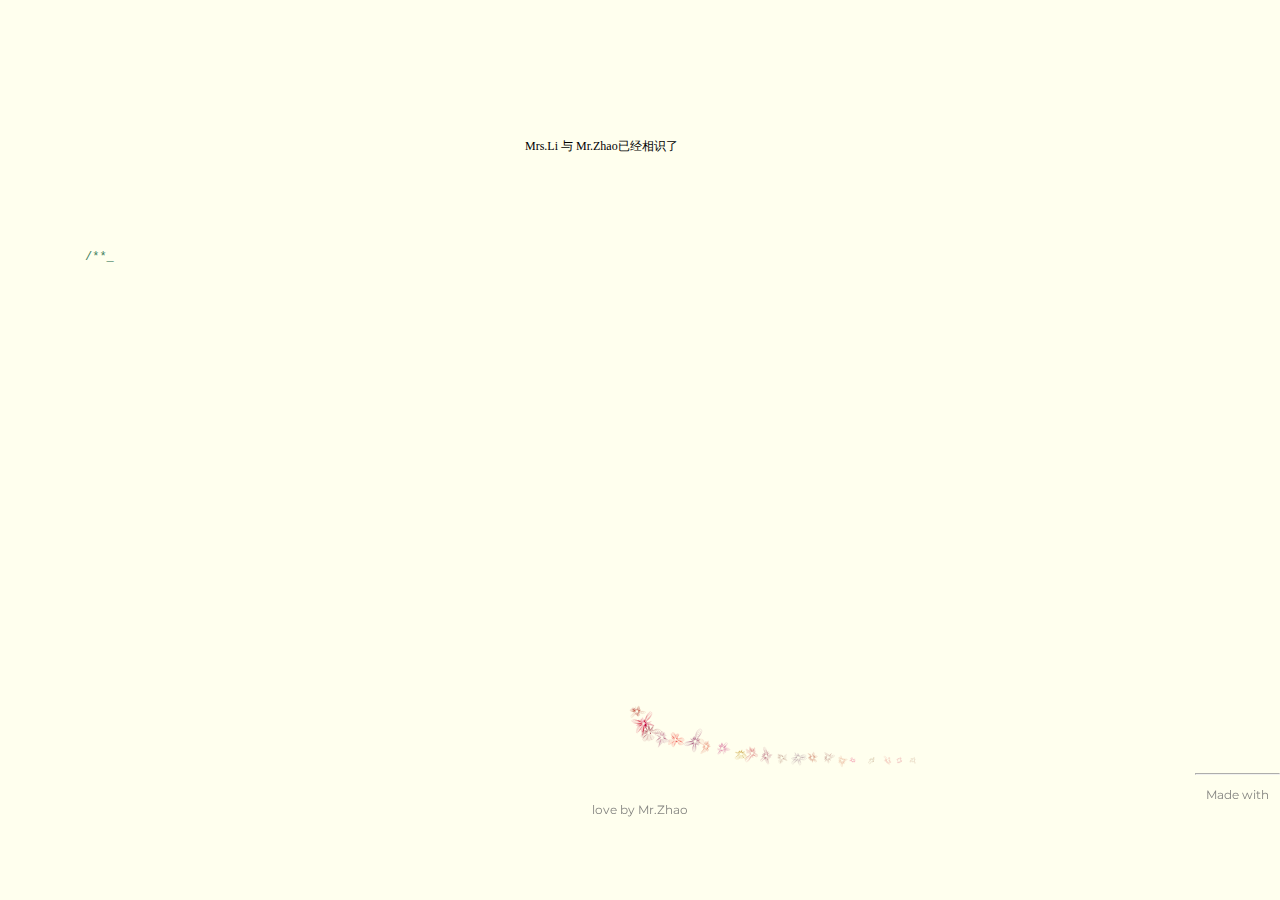
<file: index.html>
<!DOCTYPE HTML>
<html>
<!--

██╗  ██╗ █████╗ ██████╗ ██████╗ ██╗   ██╗                    
██║  ██║██╔══██╗██╔══██╗██╔══██╗╚██╗ ██╔╝                    
███████║███████║██████╔╝██████╔╝ ╚████╔╝                     
██╔══██║██╔══██║██╔═══╝ ██╔═══╝   ╚██╔╝                      
██║  ██║██║  ██║██║     ██║        ██║                       
╚═╝  ╚═╝╚═╝  ╚═╝╚═╝     ╚═╝        ╚═╝                       
                                                             
██████╗ ██╗██████╗ ████████╗██╗  ██╗██████╗  █████╗ ██╗   ██╗
██╔══██╗██║██╔══██╗╚══██╔══╝██║  ██║██╔══██╗██╔══██╗╚██╗ ██╔╝
██████╔╝██║██████╔╝   ██║   ███████║██║  ██║███████║ ╚████╔╝ 
██╔══██╗██║██╔══██╗   ██║   ██╔══██║██║  ██║██╔══██║  ╚██╔╝  
██████╔╝██║██║  ██║   ██║   ██║  ██║██████╔╝██║  ██║   ██║   
╚═════╝ ╚═╝╚═╝  ╚═╝   ╚═╝   ╚═╝  ╚═╝╚═════╝ ╚═╝  ╚═╝   ╚═╝   
                                                             
████╗  ████╗███████╗██████╗    ██╗ 	   ██╗ 												 
██╔██╗██╔██║██╔════╝██╔══██╗   ██║     ╚═╝
██║╚███╔╝██║███████╗██████╔╝   ██║     ██╗
██║	╚══╝ ██║╚════██║██╔══██╗   ██║     ██║
██║      ██║███████║██║  ██║██╗███████╗██║
╚═╝      ╚═╝╚══════╝╚═╝  ╚═╝╚═╝╚══════╝╚═╝          

-->
<head>
	<title>Happy Birthday Mrs.Li</title>
	<meta charset="utf-8">
    <meta name="language" content="en-us"/>  
    <meta http-equiv="Content-Type" content="text/html" />
    <meta http-equiv="X-UA-Compatible" content="IE=edge" />
    <meta name="distribution" content="Global" />
    <meta http-equiv="Cache-control" content="public">
    <meta name="robots" content="index, follow" />
    <meta name="revisit-after" content="7 days"/>
    <meta name="apple-mobile-web-app-capable" content="yes"/>
    <meta name="viewport" content="width=device-width, initial-scale=1" />

    <meta name="description" content="May your birthday bring you as much as you happiness
you give to every one who knows you.">
    <meta property="og:type" content="website" /> 
    <meta property="og:title" content="Happy Birthday Mrs.Li!" />
    <meta property="og:description" content="May your birthday bring you as much as you happiness
you give to every one who knows you" />
    <meta property="og:site_name" content="Happy Birthday!" />

    <meta name="twitter:card" content="website">
    <meta name="twitter:site" content="Happy Birthday Mrs.Li!">
    <meta name="twitter:title" content="Happy Birthday Mrs.Li!">
    <meta name="twitter:description" content="May your birthday bring you as much as you happiness
you give to every one who knows you">

<meta itemprop="name" content="Happy Birthday Mrs.Li!">
<meta itemprop="description" content="May your birthday bring you as much as you happiness
you give to every one who knows you">
    
	<style type="text/css">

		#copyright{
			font-family: 'Montserrat',sans-serif;
			opacity: 0.8;
		}
		#copyright a{
			text-decoration: none;
		}
		#copyright a:hover{
			text-decoration: none;
			color:#339933;
		}
	</style>
	<link href="css/style.css" type="text/css" rel="stylesheet">
	<link href="https://fonts.googleapis.com/css?family=Montserrat" rel="stylesheet">
    <link rel="shortcut icon" href="./cake.png" type="image/png" />
	<script type="text/javascript" src="js/jquery.js"></script>
	<script type="text/javascript" src="js/birthday.js"></script>
    <script type="text/javascript" src="js/hbd.js"></script>
</head>

<body>
	<div id="mainDiv">
		<div id="content">
			<div id="code" >
				<span class="comments">/**</span><br />
				<span class="space"/><span class="comments">* Today, April 20th of the lunar calendar, is your birthday.</span><br />
				<span class="space"/><span class="comments">* So I created a webpage to celebrate this special day.</span><br />
				<span class="space"/><span class="comments">*/</span><br />
				Girl u = <span class="keyword">new</span> Girl(<span class="string">"Marcia Shuxin Li"</span>);<br />
				<span class="comments">// April 20th, when the bell rang, your age increased </span><br />
				Date currentTime = <span class="keyword">new</span> Date(); <br />
				SimpleDateFormat formatter = <span class="keyword">new</span> SimpleDateFormat(<span class="string">"yyyy-MM-dd HH:mm:ss"</span>);<br />
				String dateString = formatter.format(currentTime);<br />
				if( dateString.equals(<span class="string">"2020-05-12 00:00:00"</span>) ){</br>
					u.age ++;</br>
				}</br>
				<span class="comments">// My love will be with you simultaneously.</span><br />
				<span class="keyword">new</span> Thread (){<br />
				@Override </br>
				<span class="comments">// Forever and ever. I wish</span><br />
				while(true){</br>
				<span class="comments">// luckiness,</span><br />
				u.fortune ++;</br>
				<span class="comments">// happiness,</span><br />
				u.happiness ++;</br>
			    <span class="comments">// and everything you wish can be achieved.</span><br />
				}.start()</br>
				<span class="comments">// The last thing I wanna say, is:</span><br />
				System.out.println(<span class="string">"Happy Birthday!"</span>);
			</div>
                <div id="clock-box">
                    Mrs.Li <span class="STYLE1">与</span> Mr.Zhao<span class="STYLE1">已经相识了</span>
                  <div id="elapseClock"></div>
                </div>
			<div id="loveHeart">
				<canvas id="garden"></canvas>
				
			</div>
		</div>
		<div id="copyright">
			<hr>
			<p>Made with love by <a href="https://taoz27.github.io/" target="_blank">Mr.Zhao</a></p>
		</hr>
		</div>
	</div>
	<script type="text/javascript">
		var offsetX = $("#loveHeart").width() / 2;
		var offsetY = $("#loveHeart").height() / 2 - 55;
		var together = new Date();
		together.setFullYear(2019,11,15);
		together.setHours(16);
		together.setMinutes(0);
		together.setSeconds(0);
		together.setMilliseconds(0);
		
		if (!document.createElement('canvas').getContext) {
			var msg = document.createElement("div");
			msg.id = "errorMsg";
			msg.innerHTML = "Sorry, browser doesn't support this!"; 
			document.body.appendChild(msg);
			$("#code").css("display", "none")
			$("#copyright").css("position", "absolute");
			$("#copyright").css("bottom", "10px");
		    document.execCommand("stop");
		} else {
			setTimeout(function () {
				startHeartAnimation();
			}, 500);

			setTimeout(function () {
				timeElapse(together);
				setInterval(function () {
					timeElapse(together);
				}, 500);
			}, 5000);

			adjustCodePosition();
			$("#code").typewriter();
		}
	</script>
</body>
<!-- Made with love by Mr.Zhao -->
</html>
</file>
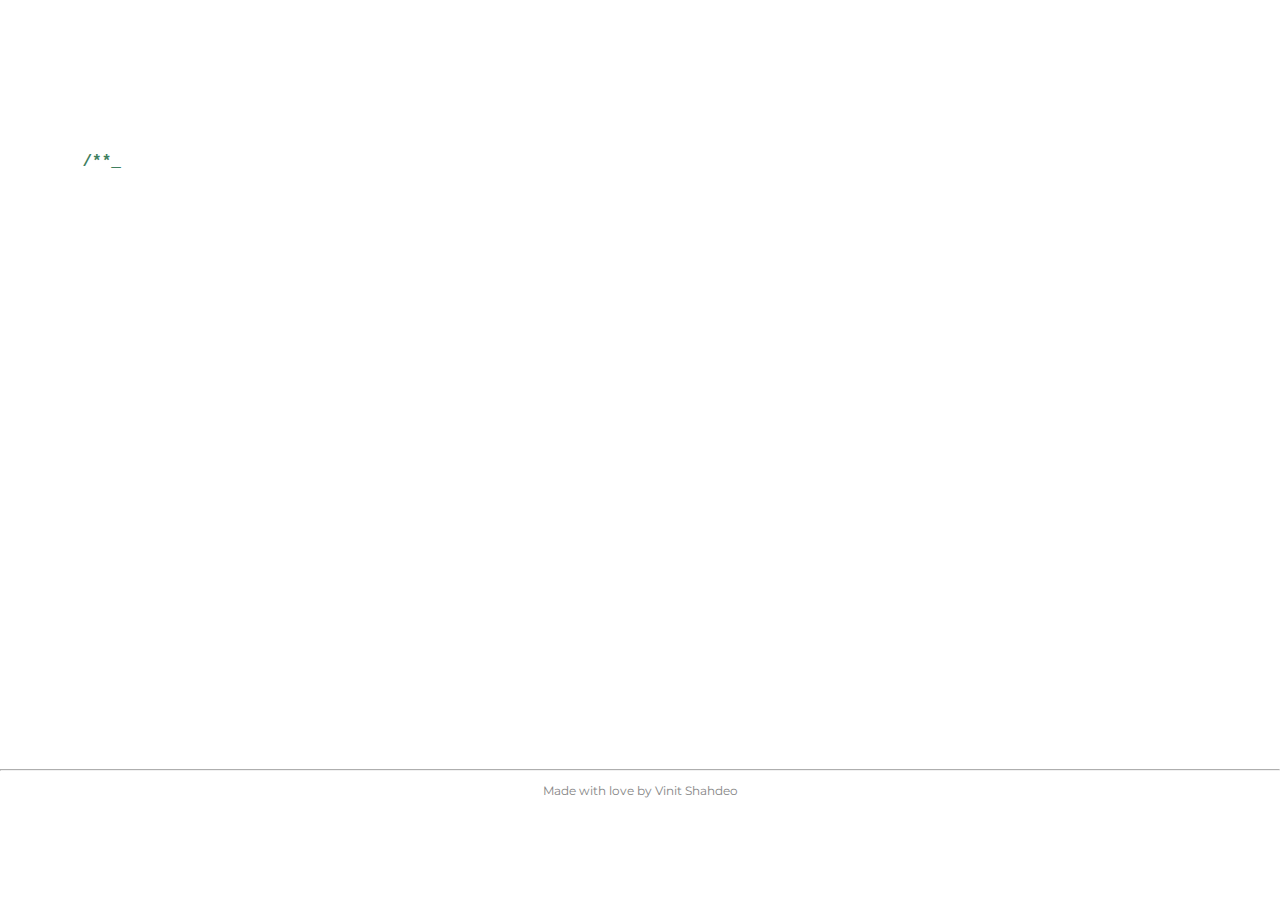
<file: hbd.html>
<!DOCTYPE HTML>
<html>
<!--

██╗  ██╗ █████╗ ██████╗ ██████╗ ██╗   ██╗    ██████╗ ██╗██████╗ ████████╗██╗  ██╗██████╗  █████╗ ██╗   ██╗     █████╗  █████╗ ███████╗████████╗██╗  ██╗ █████╗ 
██║  ██║██╔══██╗██╔══██╗██╔══██╗╚██╗ ██╔╝    ██╔══██╗██║██╔══██╗╚══██╔══╝██║  ██║██╔══██╗██╔══██╗╚██╗ ██╔╝    ██╔══██╗██╔══██╗██╔════╝╚══██╔══╝██║  ██║██╔══██╗
███████║███████║██████╔╝██████╔╝ ╚████╔╝     ██████╔╝██║██████╔╝   ██║   ███████║██║  ██║███████║ ╚████╔╝     ███████║███████║███████╗   ██║   ███████║███████║
██╔══██║██╔══██║██╔═══╝ ██╔═══╝   ╚██╔╝      ██╔══██╗██║██╔══██╗   ██║   ██╔══██║██║  ██║██╔══██║  ╚██╔╝      ██╔══██║██╔══██║╚════██║   ██║   ██╔══██║██╔══██║
██║  ██║██║  ██║██║     ██║        ██║       ██████╔╝██║██║  ██║   ██║   ██║  ██║██████╔╝██║  ██║   ██║       ██║  ██║██║  ██║███████║   ██║   ██║  ██║██║  ██║
╚═╝  ╚═╝╚═╝  ╚═╝╚═╝     ╚═╝        ╚═╝       ╚═════╝ ╚═╝╚═╝  ╚═╝   ╚═╝   ╚═╝  ╚═╝╚═════╝ ╚═╝  ╚═╝   ╚═╝       ╚═╝  ╚═╝╚═╝  ╚═╝╚══════╝   ╚═╝   ╚═╝  ╚═╝╚═╝  ╚═╝
                                                                                                                                                                      
                                                             
-->
    
<!--

   ▄████████     ███        ▄████████ ▄██   ▄        ▀█████████▄   ▄█          ▄████████    ▄████████    ▄████████    ▄████████ ████████▄  
  ███    ███ ▀█████████▄   ███    ███ ███   ██▄        ███    ███ ███         ███    ███   ███    ███   ███    ███   ███    ███ ███   ▀███ 
  ███    █▀     ▀███▀▀██   ███    ███ ███▄▄▄███        ███    ███ ███         ███    █▀    ███    █▀    ███    █▀    ███    █▀  ███    ███ 
  ███            ███   ▀   ███    ███ ▀▀▀▀▀▀███       ▄███▄▄▄██▀  ███        ▄███▄▄▄       ███          ███         ▄███▄▄▄     ███    ███ 
▀███████████     ███     ▀███████████ ▄██   ███      ▀▀███▀▀▀██▄  ███       ▀▀███▀▀▀     ▀███████████ ▀███████████ ▀▀███▀▀▀     ███    ███ 
         ███     ███       ███    ███ ███   ███        ███    ██▄ ███         ███    █▄           ███          ███   ███    █▄  ███    ███ 
   ▄█    ███     ███       ███    ███ ███   ███        ███    ███ ███▌    ▄   ███    ███    ▄█    ███    ▄█    ███   ███    ███ ███   ▄███ 
 ▄████████▀     ▄████▀     ███    █▀   ▀█████▀       ▄█████████▀  █████▄▄██   ██████████  ▄████████▀   ▄████████▀    ██████████ ████████▀  
                                                                  ▀                                                                        

-->
<head>
	<title>Happy Birthday Aastha</title>
	<meta charset="utf-8">
    <meta name="language" content="en-us"/>  
    <meta http-equiv="Content-Type" content="text/html" />
    <meta http-equiv="X-UA-Compatible" content="IE=edge" />
    <meta name="distribution" content="Global" />
    <meta http-equiv="Cache-control" content="public">
    <meta name="robots" content="index, follow" />
    <meta name="revisit-after" content="7 days"/>
    <meta name="copyright" content="Vinit Shahdeo | VIT Vellore"/>
    <meta name="apple-mobile-web-app-capable" content="yes"/>
    <meta name="viewport" content="width=device-width, initial-scale=1" />

    <meta name="description" content="May your birthday bring you as much as you happiness
you give to every one who knows you.">
    <meta name="author" content="Vinit Shahdeo">
    <meta name="email" content="vinitshahdeo@gmail.com">
    <meta property="og:type" content="website" /> 
    <meta property="og:title" content="Happy Birthday Aastha!" />
    <meta property="og:description" content="May your birthday bring you as much as you happiness
     you give to every one who knows you" />
    <meta property="og:image" content="https://scontent.cdninstagram.com/t51.2885-19/s320x320/17332840_428978084117611_7673563513641500672_a.jpg" />
    <meta property="og:url" content="https://vinitshahdeo.github.io/HBD" />
    <meta property="og:site_name" content="Happy Birthday!" />

    <meta name="twitter:card" content="website">
    <meta name="twitter:site" content="Happy Birthday Aastha!">
    <meta name="twitter:title" content="Happy Birthday Aastha!">
    <meta name="twitter:description" content="May your birthday bring you as much as you happiness
     you give to every one who knows you">
    <meta name="twitter:image" content="https://scontent.cdninstagram.com/t51.2885-19/s320x320/17332840_428978084117611_7673563513641500672_a.jpg">

	<meta itemprop="name" content="Happy Birthday Aastha!">
	<meta itemprop="description" content="May your birthday bring you as much as you happiness
	you give to every one who knows you">
	<meta itemprop="image" content="https://scontent.cdninstagram.com/t51.2885-19/s320x320/17332840_428978084117611_7673563513641500672_a.jpg">
    
	<style type="text/css">
        
        *{
            background: #fff;
        }
        
        #loveHeart{
            background: transparent;
            background: url('guitarboy.gif') no-repeat center;
        }
		#copyright{
			font-family: 'Montserrat',sans-serif;
			opacity: 0.8;
		}
		#copyright a{
			text-decoration: none;
		}
		#copyright a:hover{
			text-decoration: none;
			color:#339933;
		}
        #hbd_song{
            display: none;
        }
	</style>
    <script>
        window.onload = function() {
    document.getElementById("hbd_song").play();
        }
    </script>
	<link href="css/style1.css" type="text/css" rel="stylesheet">
	<link href="https://fonts.googleapis.com/css?family=Montserrat" rel="stylesheet">
    <link rel="shortcut icon" href="./cake.png" type="image/png" />
	<script type="text/javascript" src="js/jquery.js"></script>
	<script type="text/javascript" src="js/birthday.js"></script>
    <script type="text/javascript" src="js/hbd.js"></script>
</head>

<body>
	<div id="mainDiv">
		<div id="content">
			<div id="code" >
				<span class="comments">/**</span><br />
				<span class="space"/><span class="comments">* Today, the 6th day of May, is your birthday.</span><br />
				<span class="space"/><span class="comments">* So I created a webpage to celebrate this special day.</span><br />
				<span class="space"/><span class="comments">*/</span><br />
				Girl u = <span class="keyword">new</span> Girl(<span class="string">"Aastha Solanki"</span>);<br />
				<span class="comments">// May 5th, when the bell rang, your age increased </span><br />
				Date currentTime = <span class="keyword">new</span> Date(); <br />
				SimpleDateFormat formatter = <span class="keyword">new</span> SimpleDateFormat(<span class="string">"yyyy-MM-dd HH:mm:ss"</span>);<br />
				String dateString = formatter.format(currentTime);<br />
				if( dateString.equals(<span class="string">"2017-05-06 00:00:00"</span>) ){</br>
					u.age ++;</br>
				}</br>
				<span class="comments">// My best wishes will be with you simultaneously.</span><br />
				<span class="keyword">new</span> Thread (){<br />
				@Override </br>
				<span class="comments">// Forever and ever. I wish</span><br />
				while(true){</br>
				<span class="comments">// luckiness,</span><br />
				u.fortune ++;</br>
				<span class="comments">// happiness,</span><br />
				u.happiness ++;</br>
			    <span class="comments">// and everything you wish can be achieved.</span><br />
				}.start()</br>
				<span class="comments">// The last thing I wanna say, boring and ordinary, is:</span><br />
				System.out.println(<span class="string">"Happy Birthday!"</span>);
			</div>
			<div id="loveHeart">
				<canvas id="garden"></canvas>
                <audio id="hbd_song" src="audio/hbd.mp3" loop="loop"></audio>
			</div>
		</div>
		<div id="copyright">
			<hr>
			<p>Made with love by <a href="https://www.facebook.com/vinit.shahdeo" target="_blank">Vinit Shahdeo</a></p>
		</hr>
		</div>
	</div>
	<script type="text/javascript">
		var offsetX = $("#loveHeart").width() / 2;
		var offsetY = $("#loveHeart").height() / 2 - 55;
		var together = new Date();
		together.setFullYear(1997,7, 9);
		together.setHours(8);
		together.setMinutes(0);
		together.setSeconds(0);
		together.setMilliseconds(0);
		
		if (!document.createElement('canvas').getContext) {
			var msg = document.createElement("div");
			msg.id = "errorMsg";
			msg.innerHTML = "Sorry, browser doesn't support this!"; 
			document.body.appendChild(msg);
			$("#code").css("display", "none")
			$("#copyright").css("position", "absolute");
			$("#copyright").css("bottom", "10px");
		    document.execCommand("stop");
		} else {
			setTimeout(function () {
				startHeartAnimation();
			}, 5000);

			timeElapse(together);
			setInterval(function () {
				timeElapse(together);
			}, 500);

			adjustCodePosition();
			$("#code").typewriter();
		}
	</script>
</body>
<!-- Made with love by Vinit Shahdeo -->
</html>
</file>
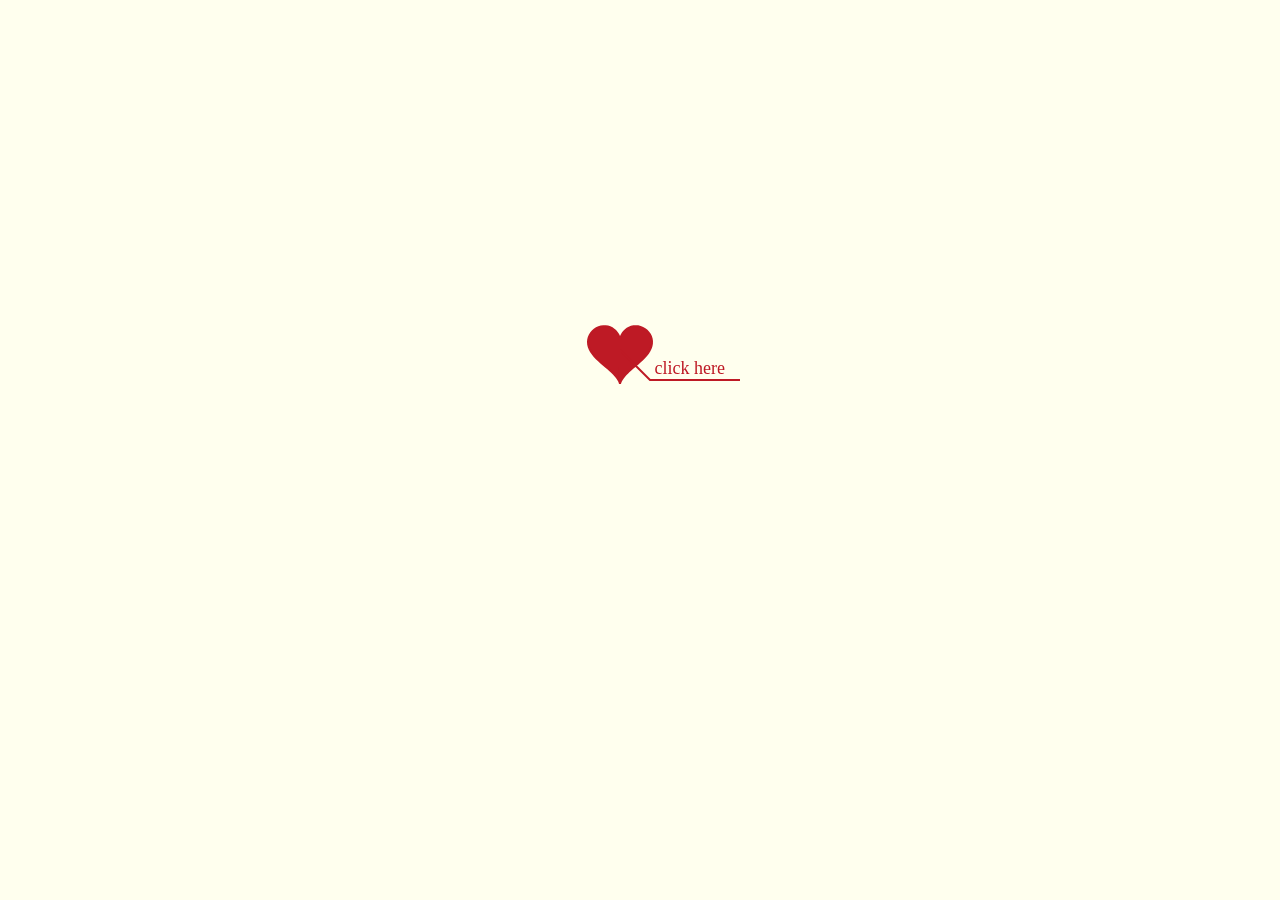
<file: index_bkj.html>
<!DOCTYPE html PUBLIC "-//W3C//DTD XHTML 1.0 Strict//EN" "http://www.w3.org/TR/xhtml1/DTD/xhtml1-strict.dtd">
<html xml:lang="en" xmlns="http://www.w3.org/1999/xhtml"><head><meta http-equiv="Content-Type" content="text/html; charset=UTF-8">
		<title>Mrs.Li and Mr.Zhao</title>
	    
        <link type="text/css" rel="stylesheet" href="./index_files/default.css">
		<script type="text/javascript" src="./index_files/jquery.min.js"></script>
		<script type="text/javascript" src="./index_files/jscex.min.js"></script>
		<script type="text/javascript" src="./index_files/jscex-parser.js"></script>
		<script type="text/javascript" src="./index_files/jscex-jit.js"></script>
		<script type="text/javascript" src="./index_files/jscex-builderbase.min.js"></script>
		<script type="text/javascript" src="./index_files/jscex-async.min.js"></script>
		<script type="text/javascript" src="./index_files/jscex-async-powerpack.min.js"></script>
		<script type="text/javascript" src="./index_files/functions.js" charset="utf-8"></script>
		<script type="text/javascript" src="./index_files/love.js" charset="utf-8"></script>
	    <style type="text/css">
<!--
.STYLE1 {color: #666666}
-->
        </style>
</head>
    <body>
			<audio autoplay="autopaly">
					<source src="http://sc.111ttt.com/up/mp3/13578191/5675BEB58762ABC0F85C1C343628AC72/%E6%83%85%E6%AD%8C%E6%82%A0%E6%89%AC%20-%20%E6%9C%AC%E5%85%AE.mp3" type="audio/mp3" />
			</audio>
        <div id="main">
            <div id="error">本页面采用HTML5编辑，目前您的浏览器无法显示，请换成谷歌(<a href="http://www.google.cn/chrome/intl/zh-CN/landing_chrome.html?hl=zh-CN&brand=CHMI">Chrome</a>)或者火狐(<a href="http://firefox.com.cn/download/">Firefox</a>)浏览器，或者其他游览器的最新版本。</div>
            <div id="wrap">
                <div id="text">
			        <div id="code">
			        	<span class="say">* Our Story</span><br>
						<span class="say"> </span><br>
			        	<span class="say"> Our Story  我们的故事</span><br>
						<span class="say"> </span><br>
                        <span class="say">// 我们的相识，或许是缘分，或许是注定的。</span><br>
						<span class="say"> </span><br>
			        	<span class="say">// 以后不管有怎么样，我都会在。</span><br>
						<span class="say"> </span><br>
			        	<span class="say">// 就算全世界都都抛弃你，记得还有我。</span><br>
						<span class="say"> </span><br>
			        	<span class="say">// 再累都不用害怕，因为你有我。</span><br>
						<span class="say"> </span><br>
			        	<span class="say">// 记得在你最需要的时候想起我。</span><br>
						<span class="say"> </span><br>
			        	<span class="say">// 我会一直陪着你。</span><br>
                        <span class="say"> </span><br>
                        <span class="say">// You are my only girl..Forever..</span><br>
						<span class="say"> </span><br>
						<span class="say">// 感谢欣赏。</span><br>
						<span class="say"> </span><br>
                        <span class="say"><span class="space"></span> -- Mr.Zhao--</span>
			        </div>
                </div>
                <div id="clock-box">
                    Mrs.Li <span class="STYLE1">与</span> Mr.Zhao<span class="STYLE1">已经相识了</span>
                  <div id="clock"></div>
              </div>
                <canvas id="canvas" width="1100" height="680"></canvas>
            </div>
            
        </div>
    
    <script>
    </script>

    <script>
    (function(){
        var canvas = $('#canvas');
		
        if (!canvas[0].getContext) {
            $("#error").show();
            return false;
        }

        var width = canvas.width();
        var height = canvas.height();
        
        canvas.attr("width", width);
        canvas.attr("height", height);

        var opts = {
            seed: {
                x: width / 2 - 20,
                color: "rgb(190, 26, 37)",
                scale: 2
            },
            branch: [
                [535, 680, 570, 250, 500, 200, 30, 100, [
                    [540, 500, 455, 417, 340, 400, 13, 100, [
                        [450, 435, 434, 430, 394, 395, 2, 40]
                    ]],
                    [550, 445, 600, 356, 680, 345, 12, 100, [
                        [578, 400, 648, 409, 661, 426, 3, 80]
                    ]],
                    [539, 281, 537, 248, 534, 217, 3, 40],
                    [546, 397, 413, 247, 328, 244, 9, 80, [
                        [427, 286, 383, 253, 371, 205, 2, 40],
                        [498, 345, 435, 315, 395, 330, 4, 60]
                    ]],
                    [546, 357, 608, 252, 678, 221, 6, 100, [
                        [590, 293, 646, 277, 648, 271, 2, 80]
                    ]]
                ]] 
            ],
            bloom: {
                num: 700,
                width: 1080,
                height: 650,
            },
            footer: {
                width: 1200,
                height: 5,
                speed: 10,
            }
        }

        var tree = new Tree(canvas[0], width, height, opts);
        var seed = tree.seed;
        var foot = tree.footer;
        var hold = 1;

        canvas.click(function(e) {
            var offset = canvas.offset(), x, y;
            x = e.pageX - offset.left;
            y = e.pageY - offset.top;
            if (seed.hover(x, y)) {
                hold = 0; 
                canvas.unbind("click");
                canvas.unbind("mousemove");
                canvas.removeClass('hand');
            }
        }).mousemove(function(e){
            var offset = canvas.offset(), x, y;
            x = e.pageX - offset.left;
            y = e.pageY - offset.top;
            canvas.toggleClass('hand', seed.hover(x, y));
        });

        var seedAnimate = eval(Jscex.compile("async", function () {
            seed.draw();
            while (hold) {
                $await(Jscex.Async.sleep(10));
            }
            while (seed.canScale()) {
                seed.scale(0.95);
                $await(Jscex.Async.sleep(10));
            }
            while (seed.canMove()) {
                seed.move(0, 2);
                foot.draw();
                $await(Jscex.Async.sleep(10));
            }
        }));

        var growAnimate = eval(Jscex.compile("async", function () {
            do {
    	        tree.grow();
                $await(Jscex.Async.sleep(10));
            } while (tree.canGrow());
        }));

        var flowAnimate = eval(Jscex.compile("async", function () {
            do {
    	        tree.flower(2);
                $await(Jscex.Async.sleep(10));
            } while (tree.canFlower());
        }));

        var moveAnimate = eval(Jscex.compile("async", function () {
            tree.snapshot("p1", 240, 0, 610, 680);
            while (tree.move("p1", 500, 0)) {
                foot.draw();
                $await(Jscex.Async.sleep(10));
            }
            foot.draw();
            tree.snapshot("p2", 500, 0, 610, 680);

            // 会有闪烁不得意这样做, (＞﹏＜)
            canvas.parent().css("background", "url(" + tree.toDataURL('image/png') + ")");
            canvas.css("background", "#ffe");
            $await(Jscex.Async.sleep(300));
            canvas.css("background", "none");
        }));

        var jumpAnimate = eval(Jscex.compile("async", function () {
            var ctx = tree.ctx;
            while (true) {
                tree.ctx.clearRect(0, 0, width, height);
                tree.jump();
                foot.draw();
                $await(Jscex.Async.sleep(25));
            }
        }));

        var textAnimate = eval(Jscex.compile("async", function () {
		    var together = new Date();
		    together.setFullYear(2019, 11, 15); 			//时间年月日
		    together.setHours(16);						//小时	
		    together.setMinutes(0);					//分钟
		    together.setSeconds(0);					//秒前一位
		    together.setMilliseconds(0);				//秒第二位

		    $("#code").show().typewriter();
            $("#clock-box").fadeIn(500);
            while (true) {
                timeElapse(together);
                $await(Jscex.Async.sleep(1000));
            }
        }));

        var runAsync = eval(Jscex.compile("async", function () {
            $await(seedAnimate());
            $await(growAnimate());
            $await(flowAnimate());
            $await(moveAnimate());

            textAnimate().start();

            $await(jumpAnimate());
        }));

        runAsync().start();
    })();
    </script></body></html>
</file>
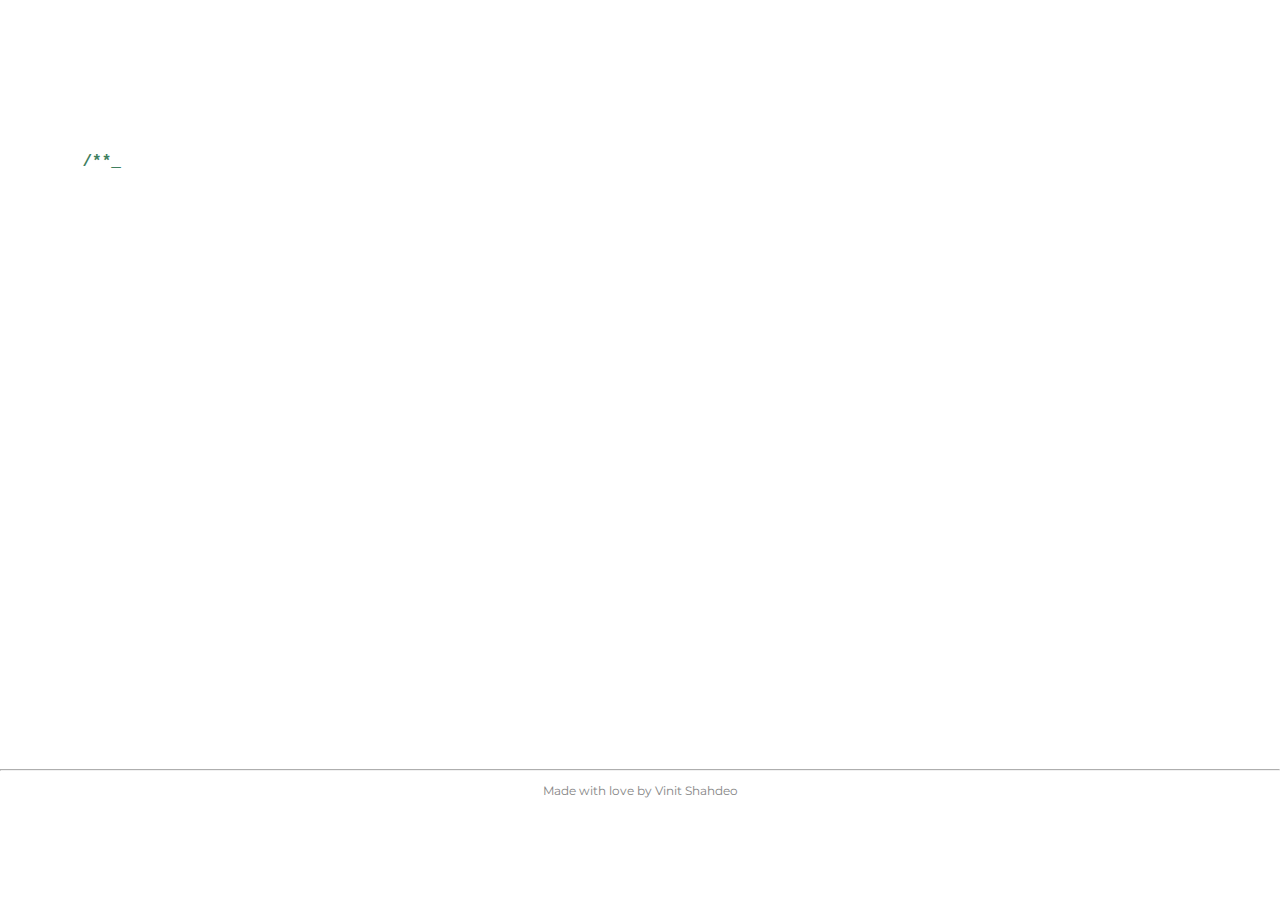
<file: song.html>
<!DOCTYPE HTML>
<html>
<!--

██╗  ██╗ █████╗ ██████╗ ██████╗ ██╗   ██╗    ██████╗ ██╗██████╗ ████████╗██╗  ██╗██████╗  █████╗ ██╗   ██╗     █████╗  █████╗ ███████╗████████╗██╗  ██╗ █████╗ 
██║  ██║██╔══██╗██╔══██╗██╔══██╗╚██╗ ██╔╝    ██╔══██╗██║██╔══██╗╚══██╔══╝██║  ██║██╔══██╗██╔══██╗╚██╗ ██╔╝    ██╔══██╗██╔══██╗██╔════╝╚══██╔══╝██║  ██║██╔══██╗
███████║███████║██████╔╝██████╔╝ ╚████╔╝     ██████╔╝██║██████╔╝   ██║   ███████║██║  ██║███████║ ╚████╔╝     ███████║███████║███████╗   ██║   ███████║███████║
██╔══██║██╔══██║██╔═══╝ ██╔═══╝   ╚██╔╝      ██╔══██╗██║██╔══██╗   ██║   ██╔══██║██║  ██║██╔══██║  ╚██╔╝      ██╔══██║██╔══██║╚════██║   ██║   ██╔══██║██╔══██║
██║  ██║██║  ██║██║     ██║        ██║       ██████╔╝██║██║  ██║   ██║   ██║  ██║██████╔╝██║  ██║   ██║       ██║  ██║██║  ██║███████║   ██║   ██║  ██║██║  ██║
╚═╝  ╚═╝╚═╝  ╚═╝╚═╝     ╚═╝        ╚═╝       ╚═════╝ ╚═╝╚═╝  ╚═╝   ╚═╝   ╚═╝  ╚═╝╚═════╝ ╚═╝  ╚═╝   ╚═╝       ╚═╝  ╚═╝╚═╝  ╚═╝╚══════╝   ╚═╝   ╚═╝  ╚═╝╚═╝  ╚═╝
                                                                                                                                                                      
                                                             
-->
    
<!--

   ▄████████     ███        ▄████████ ▄██   ▄        ▀█████████▄   ▄█          ▄████████    ▄████████    ▄████████    ▄████████ ████████▄  
  ███    ███ ▀█████████▄   ███    ███ ███   ██▄        ███    ███ ███         ███    ███   ███    ███   ███    ███   ███    ███ ███   ▀███ 
  ███    █▀     ▀███▀▀██   ███    ███ ███▄▄▄███        ███    ███ ███         ███    █▀    ███    █▀    ███    █▀    ███    █▀  ███    ███ 
  ███            ███   ▀   ███    ███ ▀▀▀▀▀▀███       ▄███▄▄▄██▀  ███        ▄███▄▄▄       ███          ███         ▄███▄▄▄     ███    ███ 
▀███████████     ███     ▀███████████ ▄██   ███      ▀▀███▀▀▀██▄  ███       ▀▀███▀▀▀     ▀███████████ ▀███████████ ▀▀███▀▀▀     ███    ███ 
         ███     ███       ███    ███ ███   ███        ███    ██▄ ███         ███    █▄           ███          ███   ███    █▄  ███    ███ 
   ▄█    ███     ███       ███    ███ ███   ███        ███    ███ ███▌    ▄   ███    ███    ▄█    ███    ▄█    ███   ███    ███ ███   ▄███ 
 ▄████████▀     ▄████▀     ███    █▀   ▀█████▀       ▄█████████▀  █████▄▄██   ██████████  ▄████████▀   ▄████████▀    ██████████ ████████▀  
                                                                  ▀                                                                        

-->
<head>
	<title>Happy Birthday Aastha</title>
	<meta charset="utf-8">
    <meta name="language" content="en-us"/>  
    <meta http-equiv="Content-Type" content="text/html" />
    <meta http-equiv="X-UA-Compatible" content="IE=edge" />
    <meta name="distribution" content="Global" />
    <meta http-equiv="Cache-control" content="public">
    <meta name="robots" content="index, follow" />
    <meta name="revisit-after" content="7 days"/>
    <meta name="copyright" content="Vinit Shahdeo | VIT Vellore"/>
    <meta name="apple-mobile-web-app-capable" content="yes"/>
    <meta name="viewport" content="width=device-width, initial-scale=1" />

    <meta name="description" content="May your birthday bring you as much as you happiness
you give to every one who knows you.">
    <meta name="author" content="Vinit Shahdeo">
    <meta name="email" content="vinitshahdeo@gmail.com">
    <meta property="og:type" content="website" /> 
    <meta property="og:title" content="Happy Birthday Aastha!" />
    <meta property="og:description" content="May your birthday bring you as much as you happiness
     you give to every one who knows you" />
    <meta property="og:image" content="https://scontent.cdninstagram.com/t51.2885-19/s320x320/17332840_428978084117611_7673563513641500672_a.jpg" />
    <meta property="og:url" content="https://vinitshahdeo.github.io/HBD" />
    <meta property="og:site_name" content="Happy Birthday!" />

    <meta name="twitter:card" content="website">
    <meta name="twitter:site" content="Happy Birthday Aastha!">
    <meta name="twitter:title" content="Happy Birthday Aastha!">
    <meta name="twitter:description" content="May your birthday bring you as much as you happiness
     you give to every one who knows you">
    <meta name="twitter:image" content="https://scontent.cdninstagram.com/t51.2885-19/s320x320/17332840_428978084117611_7673563513641500672_a.jpg">

	<meta itemprop="name" content="Happy Birthday Aastha!">
	<meta itemprop="description" content="May your birthday bring you as much as you happiness
	you give to every one who knows you">
	<meta itemprop="image" content="https://scontent.cdninstagram.com/t51.2885-19/s320x320/17332840_428978084117611_7673563513641500672_a.jpg">
    
	<style type="text/css">
        
        *{
            background: #fff;
        }
        
        #loveHeart{
            background: transparent;
            background: url('guitarboy.gif') no-repeat center;
        }
		#copyright{
			font-family: 'Montserrat',sans-serif;
			opacity: 0.8;
		}
		#copyright a{
			text-decoration: none;
		}
		#copyright a:hover{
			text-decoration: none;
			color:#339933;
		}
        #hbd_song{
            display: none;
        }
	</style>
    <script>
        window.onload = function() {
    document.getElementById("hbd_song").play();
        }
    </script>
	<link href="css/style1.css" type="text/css" rel="stylesheet">
	<link href="https://fonts.googleapis.com/css?family=Montserrat" rel="stylesheet">
    <link rel="shortcut icon" href="./cake.png" type="image/png" />
	<script type="text/javascript" src="js/jquery.js"></script>
	<script type="text/javascript" src="js/birthday.js"></script>
    <script type="text/javascript" src="js/hbd.js"></script>
</head>

<body>
	<div id="mainDiv">
		<div id="content">
			<div id="code" >
				<span class="comments">/**</span><br />
				<span class="space"/><span class="comments">* Today, the 6th day of May, is your birthday.</span><br />
				<span class="space"/><span class="comments">* So I created a webpage to celebrate this special day.</span><br />
				<span class="space"/><span class="comments">*/</span><br />
				Girl u = <span class="keyword">new</span> Girl(<span class="string">"Aastha Solanki"</span>);<br />
				<span class="comments">// May 5th, when the bell rang, your age increased </span><br />
				Date currentTime = <span class="keyword">new</span> Date(); <br />
				SimpleDateFormat formatter = <span class="keyword">new</span> SimpleDateFormat(<span class="string">"yyyy-MM-dd HH:mm:ss"</span>);<br />
				String dateString = formatter.format(currentTime);<br />
				if( dateString.equals(<span class="string">"2017-05-06 00:00:00"</span>) ){</br>
					u.age ++;</br>
				}</br>
				<span class="comments">// My best wishes will be with you simultaneously.</span><br />
				<span class="keyword">new</span> Thread (){<br />
				@Override </br>
				<span class="comments">// Forever and ever. I wish</span><br />
				while(true){</br>
				<span class="comments">// luckiness,</span><br />
				u.fortune ++;</br>
				<span class="comments">// happiness,</span><br />
				u.happiness ++;</br>
			    <span class="comments">// and everything you wish can be achieved.</span><br />
				}.start()</br>
				<span class="comments">// The last thing I wanna say, boring and ordinary, is:</span><br />
				System.out.println(<span class="string">"Happy Birthday!"</span>);
			</div>
			<div id="loveHeart">
				<canvas id="garden"></canvas>
                <audio id="hbd_song" src="audio/song.mp3" loop="loop"></audio>
			</div>
		</div>
		<div id="copyright">
			<hr>
			<p>Made with love by <a href="#">Vinit Shahdeo</a></p>
		</hr>
		</div>
	</div>
	<script type="text/javascript">
		var offsetX = $("#loveHeart").width() / 2;
		var offsetY = $("#loveHeart").height() / 2 - 55;
		var together = new Date();
		together.setFullYear(1997,7, 9);
		together.setHours(8);
		together.setMinutes(0);
		together.setSeconds(0);
		together.setMilliseconds(0);
		
		if (!document.createElement('canvas').getContext) {
			var msg = document.createElement("div");
			msg.id = "errorMsg";
			msg.innerHTML = "Sorry, browser doesn't support this!"; 
			document.body.appendChild(msg);
			$("#code").css("display", "none")
			$("#copyright").css("position", "absolute");
			$("#copyright").css("bottom", "10px");
		    document.execCommand("stop");
		} else {
			setTimeout(function () {
				startHeartAnimation();
			}, 5000);

			timeElapse(together);
			setInterval(function () {
				timeElapse(together);
			}, 500);

			adjustCodePosition();
			$("#code").typewriter();
		}
	</script>
</body>
<!-- Made with love by Vinit Shahdeo -->
</html>
</file>
<file: css/style.css>
﻿body{
    margin:0;
    padding:0;
    background:#ffe;
    font-size:12px;
    overflow:auto
}
#mainDiv{
    width:100%;
    height:100%
}
#loveHeart{
    float:left;
    width:670px;
    height:625px
}
#garden{
    width:100%;
    height:100%
}
#elapseClock{
    text-align:right;
    font-size:18px;
    margin-top:10px;
    margin-bottom:10px
}
#words{
    font-family:"sans-serif";
    width:500px;
    font-size:24px;
    color:#666
}
#messages{
    display:none
}
#elapseClock .digit{
    font-family:"digit";
    font-size:36px
}
#loveu{
    padding:5px;
    font-size:22px;
    margin-top:80px;
    margin-right:120px;
    text-align:right;
    display:none
}
#loveu .signature{
    margin-top:10px;
    font-size:20px;
    font-style:italic
}
#clickSound{
    display:none
}
#code{
    float:left;
    width:440px;
    height:400px;
    color:#333;
    font-family:"Consolas","Monaco","Bitstream Vera Sans Mono","Courier New","sans-serif";
    font-size:12px
}
#code .string{
    color:#2a36ff
}
#code .keyword{
    color:#7f0055;
    font-weight:bold
}
#code .placeholder{
    margin-left:15px
}
#code .space{
    margin-left:7px
}
#code .comments{
    color:#3f7f5f
}
#copyright{
    margin-top:10px;
    text-align:center;
    width:100%;
    color:#666
}
#errorMsg{
    width:100%;
    text-align:center;
    font-size:24px;
    position:absolute;
    top:100px;
    left:0
}
#copyright a{
    color:#666
}
</file>
<file: css/style1.css>
body{
    margin:0;
    padding:0;
    background:#fff;
    font-size:12px;
    overflow:auto
}
#mainDiv{
    width:100%;
    height:100%
}
#loveHeart{
    float:left;
    width:670px;
    height:625px
}
#garden{
    width:100%;
    height:100%
}
#elapseClock{
    text-align:right;
    font-size:18px;
    margin-top:10px;
    margin-bottom:10px
}
#words{
    font-family:"sans-serif";
    width:500px;
    font-size:24px;
    color:#666
}
#messages{
    display:none
}
#elapseClock .digit{
    font-family:"digit";
    font-size:36px
}
#loveu{
    padding:5px;
    font-size:22px;
    margin-top:80px;
    margin-right:120px;
    text-align:right;
    display:none
}
#loveu .signature{
    margin-top:10px;
    font-size:20px;
    font-style:italic
}
#clickSound{
    display:none
}
#code{
    float:left;
    width:445px;
    height:auto;
    color:#333;
    font-family:"Consolas","Monaco","Bitstream Vera Sans Mono","Courier New","sans-serif";
    font-size:16px;
    font-weight:bolder;
}
#code .string{
    color:#2a36ff
}
#code .keyword{
    color:#7f0055;
    font-weight:bold
}
#code .placeholder{
    margin-left:15px
}
#code .space{
    margin-left:7px
}
#code .comments{
    color:#3f7f5f
}
#copyright{
    margin-top:0px;
    text-align:center;
    width:100%;
    color:#666
}
#errorMsg{
    width:100%;
    text-align:center;
    font-size:24px;
    position:absolute;
    top:100px;
    left:0
}
#copyright a{
    color:#666
}
</file>
<file: index_files/default.css>
body{margin:0;padding:0;background:#ffe;font-size:14px;font-family:'微软雅黑','宋体',sans-serif;color:#231F20;overflow:auto}
a {color:#000;font-size:14px;}
#main{width:100%;}
#wrap{position:relative;margin:0 auto;width:1100px;height:680px;margin-top:10px;}
#text{width:400px;height:425px;left:60px;top:80px;position:absolute;}
#code{display:none;font-size:16px;}
#clock-box {position:absolute;left:60px;top:550px;font-size:28px;display:none;}
#clock-box a {font-size:28px;text-decoration:none;}
#clock{margin-left:48px;}
#clock .digit {font-size:64px;}
#canvas{margin:0 auto;width:1100px;height:680px;}
#error{margin:0 auto;text-align:center;margin-top:60px;display:none;}
.hand{cursor:pointer;}
.say{margin-left:5px;}
.space{margin-right:150px;}
</file>
